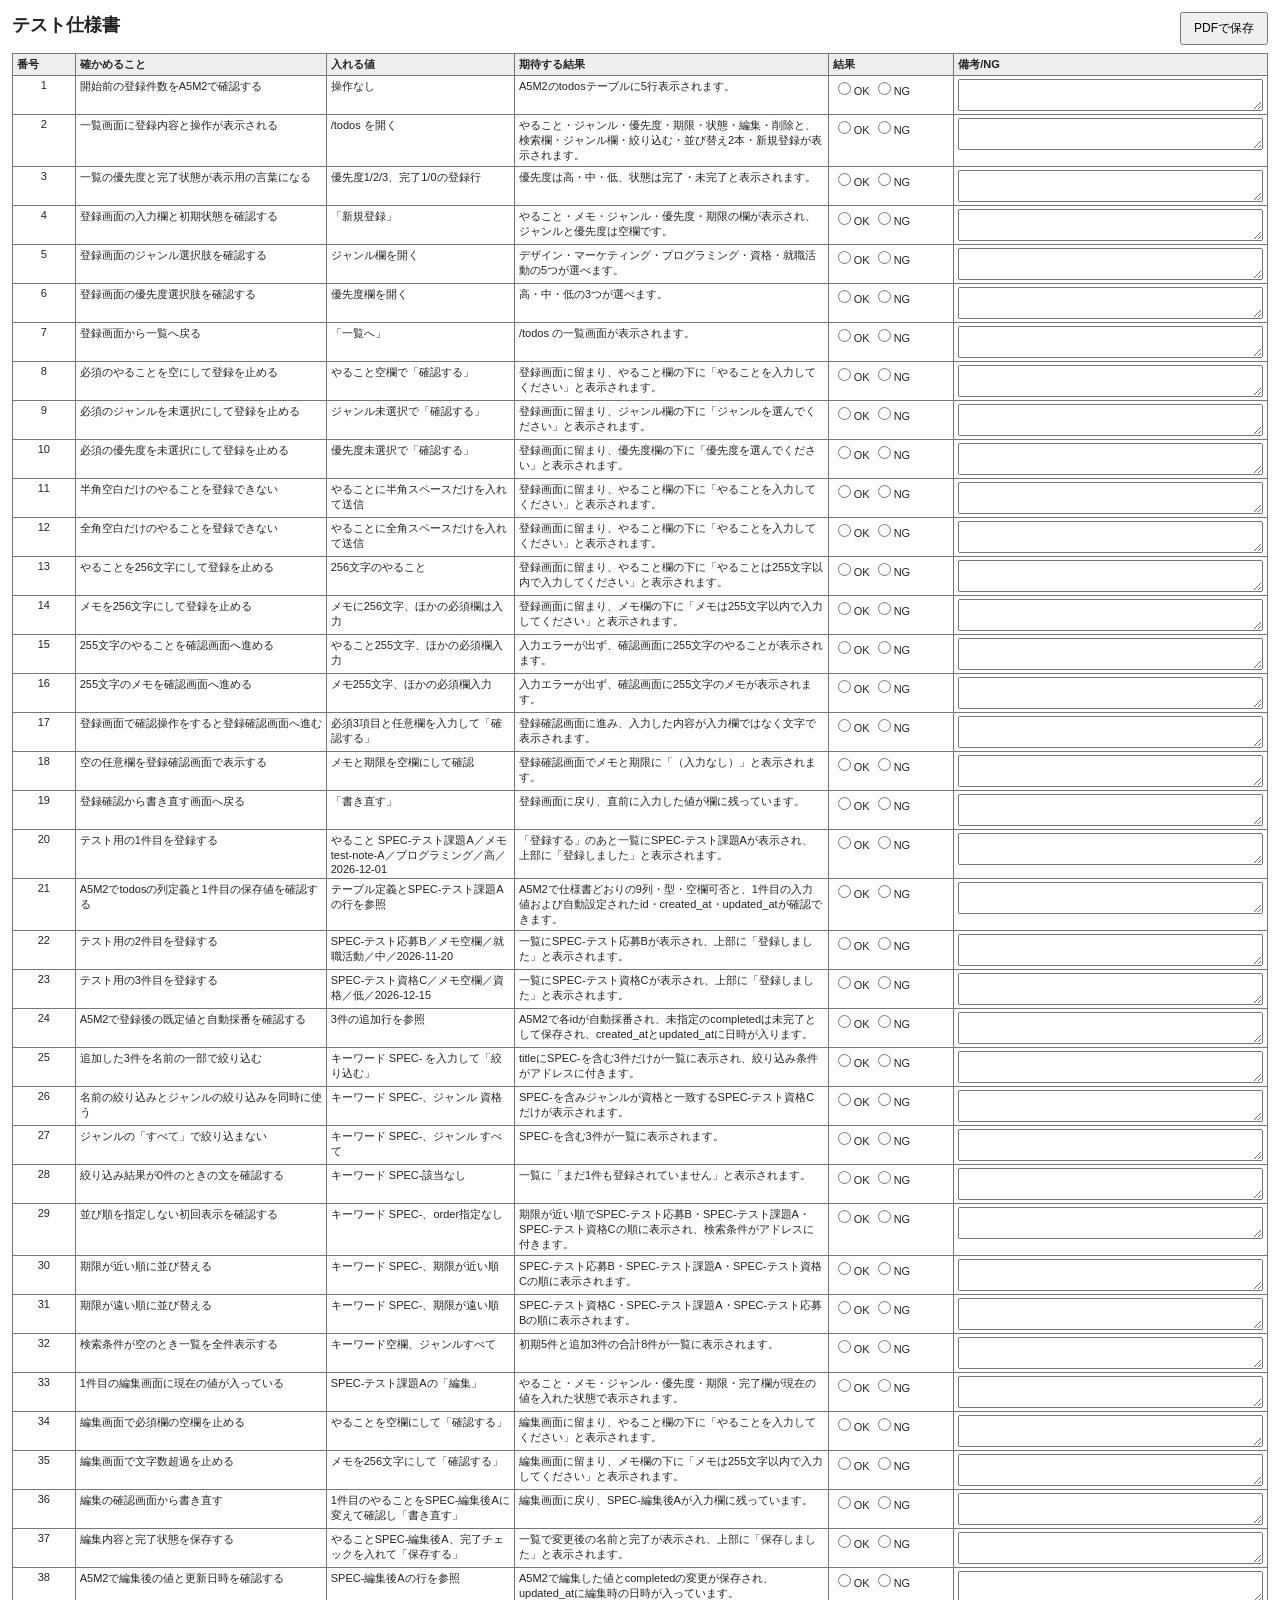
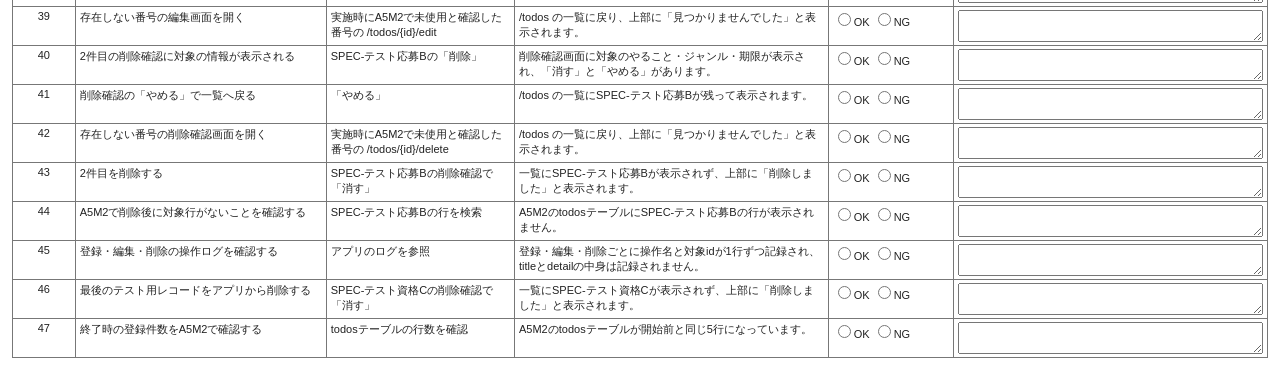
<file: test-spec.html>
<!doctype html>
<html lang="ja">
<head>
  <meta charset="UTF-8">
  <meta name="viewport" content="width=device-width, initial-scale=1">
  <title>テスト仕様書</title>
  <style>
    * { box-sizing: border-box; }
    body { margin: 0; padding: 12px; color: #222; font-family: sans-serif; font-size: 11px; }
    h1 { margin: 0 0 8px; font-size: 18px; }
    .top { display: flex; justify-content: space-between; align-items: center; margin-bottom: 8px; }
    button { padding: 6px 12px; font-size: 12px; cursor: pointer; }
    table { width: 100%; table-layout: fixed; border-collapse: collapse; }
    col:nth-child(1) { width: 5%; } col:nth-child(2) { width: 20%; }
    col:nth-child(3) { width: 15%; } col:nth-child(4) { width: 25%; }
    col:nth-child(5) { width: 10%; } col:nth-child(6) { width: 25%; }
    th, td { border: 1px solid #777; padding: 3px 4px; vertical-align: top; overflow-wrap: anywhere; }
    th { background: #eee; text-align: left; }
    td:first-child { text-align: center; }
    .result { white-space: nowrap; }
    .result label { display: inline-block; margin-right: 3px; }
    textarea { display: block; width: 100%; min-height: 32px; resize: vertical; font: inherit; }
    @media print {
      @page { size: landscape; margin: 8mm; }
      body { padding: 0; font-size: 9px; }
      h1 { font-size: 15px; }
      .no-print { display: none !important; }
      th, td { padding: 2px 3px; }
      textarea { height: auto !important; min-height: 0; resize: none; overflow: visible; border: 0; padding: 0; }
      tr { break-inside: avoid; }
    }
  </style>
</head>
<body>
  <div class="top">
    <h1>テスト仕様書</h1>
    <button class="no-print" type="button" onclick="window.print()">PDFで保存</button>
  </div>
  <table>
    <colgroup><col><col><col><col><col><col></colgroup>
    <thead><tr><th>番号</th><th>確かめること</th><th>入れる値</th><th>期待する結果</th><th>結果</th><th>備考/NG</th></tr></thead>
    <tbody>
      <tr><td>1</td><td>開始前の登録件数をA5M2で確認する</td><td>操作なし</td><td>A5M2のtodosテーブルに5行表示されます。</td><td class="result"><label><input type="radio" name="r1" value="OK">OK</label><label><input type="radio" name="r1" value="NG">NG</label></td><td><textarea aria-label="1 備考/NG"></textarea></td></tr>
      <tr><td>2</td><td>一覧画面に登録内容と操作が表示される</td><td>/todos を開く</td><td>やること・ジャンル・優先度・期限・状態・編集・削除と、検索欄・ジャンル欄・絞り込む・並び替え2本・新規登録が表示されます。</td><td class="result"><label><input type="radio" name="r2" value="OK">OK</label><label><input type="radio" name="r2" value="NG">NG</label></td><td><textarea aria-label="2 備考/NG"></textarea></td></tr>
      <tr><td>3</td><td>一覧の優先度と完了状態が表示用の言葉になる</td><td>優先度1/2/3、完了1/0の登録行</td><td>優先度は高・中・低、状態は完了・未完了と表示されます。</td><td class="result"><label><input type="radio" name="r3" value="OK">OK</label><label><input type="radio" name="r3" value="NG">NG</label></td><td><textarea aria-label="3 備考/NG"></textarea></td></tr>
      <tr><td>4</td><td>登録画面の入力欄と初期状態を確認する</td><td>「新規登録」</td><td>やること・メモ・ジャンル・優先度・期限の欄が表示され、ジャンルと優先度は空欄です。</td><td class="result"><label><input type="radio" name="r4" value="OK">OK</label><label><input type="radio" name="r4" value="NG">NG</label></td><td><textarea aria-label="4 備考/NG"></textarea></td></tr>
      <tr><td>5</td><td>登録画面のジャンル選択肢を確認する</td><td>ジャンル欄を開く</td><td>デザイン・マーケティング・プログラミング・資格・就職活動の5つが選べます。</td><td class="result"><label><input type="radio" name="r5" value="OK">OK</label><label><input type="radio" name="r5" value="NG">NG</label></td><td><textarea aria-label="5 備考/NG"></textarea></td></tr>
      <tr><td>6</td><td>登録画面の優先度選択肢を確認する</td><td>優先度欄を開く</td><td>高・中・低の3つが選べます。</td><td class="result"><label><input type="radio" name="r6" value="OK">OK</label><label><input type="radio" name="r6" value="NG">NG</label></td><td><textarea aria-label="6 備考/NG"></textarea></td></tr>
      <tr><td>7</td><td>登録画面から一覧へ戻る</td><td>「一覧へ」</td><td>/todos の一覧画面が表示されます。</td><td class="result"><label><input type="radio" name="r7" value="OK">OK</label><label><input type="radio" name="r7" value="NG">NG</label></td><td><textarea aria-label="7 備考/NG"></textarea></td></tr>
      <tr><td>8</td><td>必須のやることを空にして登録を止める</td><td>やること空欄で「確認する」</td><td>登録画面に留まり、やること欄の下に「やることを入力してください」と表示されます。</td><td class="result"><label><input type="radio" name="r8" value="OK">OK</label><label><input type="radio" name="r8" value="NG">NG</label></td><td><textarea aria-label="8 備考/NG"></textarea></td></tr>
      <tr><td>9</td><td>必須のジャンルを未選択にして登録を止める</td><td>ジャンル未選択で「確認する」</td><td>登録画面に留まり、ジャンル欄の下に「ジャンルを選んでください」と表示されます。</td><td class="result"><label><input type="radio" name="r9" value="OK">OK</label><label><input type="radio" name="r9" value="NG">NG</label></td><td><textarea aria-label="9 備考/NG"></textarea></td></tr>
      <tr><td>10</td><td>必須の優先度を未選択にして登録を止める</td><td>優先度未選択で「確認する」</td><td>登録画面に留まり、優先度欄の下に「優先度を選んでください」と表示されます。</td><td class="result"><label><input type="radio" name="r10" value="OK">OK</label><label><input type="radio" name="r10" value="NG">NG</label></td><td><textarea aria-label="10 備考/NG"></textarea></td></tr>
      <tr><td>11</td><td>半角空白だけのやることを登録できない</td><td>やることに半角スペースだけを入れて送信</td><td>登録画面に留まり、やること欄の下に「やることを入力してください」と表示されます。</td><td class="result"><label><input type="radio" name="r11" value="OK">OK</label><label><input type="radio" name="r11" value="NG">NG</label></td><td><textarea aria-label="11 備考/NG"></textarea></td></tr>
      <tr><td>12</td><td>全角空白だけのやることを登録できない</td><td>やることに全角スペースだけを入れて送信</td><td>登録画面に留まり、やること欄の下に「やることを入力してください」と表示されます。</td><td class="result"><label><input type="radio" name="r12" value="OK">OK</label><label><input type="radio" name="r12" value="NG">NG</label></td><td><textarea aria-label="12 備考/NG"></textarea></td></tr>
      <tr><td>13</td><td>やることを256文字にして登録を止める</td><td>256文字のやること</td><td>登録画面に留まり、やること欄の下に「やることは255文字以内で入力してください」と表示されます。</td><td class="result"><label><input type="radio" name="r13" value="OK">OK</label><label><input type="radio" name="r13" value="NG">NG</label></td><td><textarea aria-label="13 備考/NG"></textarea></td></tr>
      <tr><td>14</td><td>メモを256文字にして登録を止める</td><td>メモに256文字、ほかの必須欄は入力</td><td>登録画面に留まり、メモ欄の下に「メモは255文字以内で入力してください」と表示されます。</td><td class="result"><label><input type="radio" name="r14" value="OK">OK</label><label><input type="radio" name="r14" value="NG">NG</label></td><td><textarea aria-label="14 備考/NG"></textarea></td></tr>
      <tr><td>15</td><td>255文字のやることを確認画面へ進める</td><td>やること255文字、ほかの必須欄入力</td><td>入力エラーが出ず、確認画面に255文字のやることが表示されます。</td><td class="result"><label><input type="radio" name="r15" value="OK">OK</label><label><input type="radio" name="r15" value="NG">NG</label></td><td><textarea aria-label="15 備考/NG"></textarea></td></tr>
      <tr><td>16</td><td>255文字のメモを確認画面へ進める</td><td>メモ255文字、ほかの必須欄入力</td><td>入力エラーが出ず、確認画面に255文字のメモが表示されます。</td><td class="result"><label><input type="radio" name="r16" value="OK">OK</label><label><input type="radio" name="r16" value="NG">NG</label></td><td><textarea aria-label="16 備考/NG"></textarea></td></tr>
      <tr><td>17</td><td>登録画面で確認操作をすると登録確認画面へ進む</td><td>必須3項目と任意欄を入力して「確認する」</td><td>登録確認画面に進み、入力した内容が入力欄ではなく文字で表示されます。</td><td class="result"><label><input type="radio" name="r17" value="OK">OK</label><label><input type="radio" name="r17" value="NG">NG</label></td><td><textarea aria-label="17 備考/NG"></textarea></td></tr>
      <tr><td>18</td><td>空の任意欄を登録確認画面で表示する</td><td>メモと期限を空欄にして確認</td><td>登録確認画面でメモと期限に「（入力なし）」と表示されます。</td><td class="result"><label><input type="radio" name="r18" value="OK">OK</label><label><input type="radio" name="r18" value="NG">NG</label></td><td><textarea aria-label="18 備考/NG"></textarea></td></tr>
      <tr><td>19</td><td>登録確認から書き直す画面へ戻る</td><td>「書き直す」</td><td>登録画面に戻り、直前に入力した値が欄に残っています。</td><td class="result"><label><input type="radio" name="r19" value="OK">OK</label><label><input type="radio" name="r19" value="NG">NG</label></td><td><textarea aria-label="19 備考/NG"></textarea></td></tr>
      <tr><td>20</td><td>テスト用の1件目を登録する</td><td>やること SPEC-テスト課題A／メモ test-note-A／プログラミング／高／2026-12-01</td><td>「登録する」のあと一覧にSPEC-テスト課題Aが表示され、上部に「登録しました」と表示されます。</td><td class="result"><label><input type="radio" name="r20" value="OK">OK</label><label><input type="radio" name="r20" value="NG">NG</label></td><td><textarea aria-label="20 備考/NG"></textarea></td></tr>
      <tr><td>21</td><td>A5M2でtodosの列定義と1件目の保存値を確認する</td><td>テーブル定義とSPEC-テスト課題Aの行を参照</td><td>A5M2で仕様書どおりの9列・型・空欄可否と、1件目の入力値および自動設定されたid・created_at・updated_atが確認できます。</td><td class="result"><label><input type="radio" name="r21" value="OK">OK</label><label><input type="radio" name="r21" value="NG">NG</label></td><td><textarea aria-label="21 備考/NG"></textarea></td></tr>
      <tr><td>22</td><td>テスト用の2件目を登録する</td><td>SPEC-テスト応募B／メモ空欄／就職活動／中／2026-11-20</td><td>一覧にSPEC-テスト応募Bが表示され、上部に「登録しました」と表示されます。</td><td class="result"><label><input type="radio" name="r22" value="OK">OK</label><label><input type="radio" name="r22" value="NG">NG</label></td><td><textarea aria-label="22 備考/NG"></textarea></td></tr>
      <tr><td>23</td><td>テスト用の3件目を登録する</td><td>SPEC-テスト資格C／メモ空欄／資格／低／2026-12-15</td><td>一覧にSPEC-テスト資格Cが表示され、上部に「登録しました」と表示されます。</td><td class="result"><label><input type="radio" name="r23" value="OK">OK</label><label><input type="radio" name="r23" value="NG">NG</label></td><td><textarea aria-label="23 備考/NG"></textarea></td></tr>
      <tr><td>24</td><td>A5M2で登録後の既定値と自動採番を確認する</td><td>3件の追加行を参照</td><td>A5M2で各idが自動採番され、未指定のcompletedは未完了として保存され、created_atとupdated_atに日時が入ります。</td><td class="result"><label><input type="radio" name="r24" value="OK">OK</label><label><input type="radio" name="r24" value="NG">NG</label></td><td><textarea aria-label="24 備考/NG"></textarea></td></tr>
      <tr><td>25</td><td>追加した3件を名前の一部で絞り込む</td><td>キーワード SPEC- を入力して「絞り込む」</td><td>titleにSPEC-を含む3件だけが一覧に表示され、絞り込み条件がアドレスに付きます。</td><td class="result"><label><input type="radio" name="r25" value="OK">OK</label><label><input type="radio" name="r25" value="NG">NG</label></td><td><textarea aria-label="25 備考/NG"></textarea></td></tr>
      <tr><td>26</td><td>名前の絞り込みとジャンルの絞り込みを同時に使う</td><td>キーワード SPEC-、ジャンル 資格</td><td>SPEC-を含みジャンルが資格と一致するSPEC-テスト資格Cだけが表示されます。</td><td class="result"><label><input type="radio" name="r26" value="OK">OK</label><label><input type="radio" name="r26" value="NG">NG</label></td><td><textarea aria-label="26 備考/NG"></textarea></td></tr>
      <tr><td>27</td><td>ジャンルの「すべて」で絞り込まない</td><td>キーワード SPEC-、ジャンル すべて</td><td>SPEC-を含む3件が一覧に表示されます。</td><td class="result"><label><input type="radio" name="r27" value="OK">OK</label><label><input type="radio" name="r27" value="NG">NG</label></td><td><textarea aria-label="27 備考/NG"></textarea></td></tr>
      <tr><td>28</td><td>絞り込み結果が0件のときの文を確認する</td><td>キーワード SPEC-該当なし</td><td>一覧に「まだ1件も登録されていません」と表示されます。</td><td class="result"><label><input type="radio" name="r28" value="OK">OK</label><label><input type="radio" name="r28" value="NG">NG</label></td><td><textarea aria-label="28 備考/NG"></textarea></td></tr>
      <tr><td>29</td><td>並び順を指定しない初回表示を確認する</td><td>キーワード SPEC-、order指定なし</td><td>期限が近い順でSPEC-テスト応募B・SPEC-テスト課題A・SPEC-テスト資格Cの順に表示され、検索条件がアドレスに付きます。</td><td class="result"><label><input type="radio" name="r29" value="OK">OK</label><label><input type="radio" name="r29" value="NG">NG</label></td><td><textarea aria-label="29 備考/NG"></textarea></td></tr>
      <tr><td>30</td><td>期限が近い順に並び替える</td><td>キーワード SPEC-、期限が近い順</td><td>SPEC-テスト応募B・SPEC-テスト課題A・SPEC-テスト資格Cの順に表示されます。</td><td class="result"><label><input type="radio" name="r30" value="OK">OK</label><label><input type="radio" name="r30" value="NG">NG</label></td><td><textarea aria-label="30 備考/NG"></textarea></td></tr>
      <tr><td>31</td><td>期限が遠い順に並び替える</td><td>キーワード SPEC-、期限が遠い順</td><td>SPEC-テスト資格C・SPEC-テスト課題A・SPEC-テスト応募Bの順に表示されます。</td><td class="result"><label><input type="radio" name="r31" value="OK">OK</label><label><input type="radio" name="r31" value="NG">NG</label></td><td><textarea aria-label="31 備考/NG"></textarea></td></tr>
      <tr><td>32</td><td>検索条件が空のとき一覧を全件表示する</td><td>キーワード空欄、ジャンルすべて</td><td>初期5件と追加3件の合計8件が一覧に表示されます。</td><td class="result"><label><input type="radio" name="r32" value="OK">OK</label><label><input type="radio" name="r32" value="NG">NG</label></td><td><textarea aria-label="32 備考/NG"></textarea></td></tr>
      <tr><td>33</td><td>1件目の編集画面に現在の値が入っている</td><td>SPEC-テスト課題Aの「編集」</td><td>やること・メモ・ジャンル・優先度・期限・完了欄が現在の値を入れた状態で表示されます。</td><td class="result"><label><input type="radio" name="r33" value="OK">OK</label><label><input type="radio" name="r33" value="NG">NG</label></td><td><textarea aria-label="33 備考/NG"></textarea></td></tr>
      <tr><td>34</td><td>編集画面で必須欄の空欄を止める</td><td>やることを空欄にして「確認する」</td><td>編集画面に留まり、やること欄の下に「やることを入力してください」と表示されます。</td><td class="result"><label><input type="radio" name="r34" value="OK">OK</label><label><input type="radio" name="r34" value="NG">NG</label></td><td><textarea aria-label="34 備考/NG"></textarea></td></tr>
      <tr><td>35</td><td>編集画面で文字数超過を止める</td><td>メモを256文字にして「確認する」</td><td>編集画面に留まり、メモ欄の下に「メモは255文字以内で入力してください」と表示されます。</td><td class="result"><label><input type="radio" name="r35" value="OK">OK</label><label><input type="radio" name="r35" value="NG">NG</label></td><td><textarea aria-label="35 備考/NG"></textarea></td></tr>
      <tr><td>36</td><td>編集の確認画面から書き直す</td><td>1件目のやることをSPEC-編集後Aに変えて確認し「書き直す」</td><td>編集画面に戻り、SPEC-編集後Aが入力欄に残っています。</td><td class="result"><label><input type="radio" name="r36" value="OK">OK</label><label><input type="radio" name="r36" value="NG">NG</label></td><td><textarea aria-label="36 備考/NG"></textarea></td></tr>
      <tr><td>37</td><td>編集内容と完了状態を保存する</td><td>やることSPEC-編集後A、完了チェックを入れて「保存する」</td><td>一覧で変更後の名前と完了が表示され、上部に「保存しました」と表示されます。</td><td class="result"><label><input type="radio" name="r37" value="OK">OK</label><label><input type="radio" name="r37" value="NG">NG</label></td><td><textarea aria-label="37 備考/NG"></textarea></td></tr>
      <tr><td>38</td><td>A5M2で編集後の値と更新日時を確認する</td><td>SPEC-編集後Aの行を参照</td><td>A5M2で編集した値とcompletedの変更が保存され、updated_atに編集時の日時が入っています。</td><td class="result"><label><input type="radio" name="r38" value="OK">OK</label><label><input type="radio" name="r38" value="NG">NG</label></td><td><textarea aria-label="38 備考/NG"></textarea></td></tr>
      <tr><td>39</td><td>存在しない番号の編集画面を開く</td><td>実施時にA5M2で未使用と確認した番号の /todos/{id}/edit</td><td>/todos の一覧に戻り、上部に「見つかりませんでした」と表示されます。</td><td class="result"><label><input type="radio" name="r39" value="OK">OK</label><label><input type="radio" name="r39" value="NG">NG</label></td><td><textarea aria-label="39 備考/NG"></textarea></td></tr>
      <tr><td>40</td><td>2件目の削除確認に対象の情報が表示される</td><td>SPEC-テスト応募Bの「削除」</td><td>削除確認画面に対象のやること・ジャンル・期限が表示され、「消す」と「やめる」があります。</td><td class="result"><label><input type="radio" name="r40" value="OK">OK</label><label><input type="radio" name="r40" value="NG">NG</label></td><td><textarea aria-label="40 備考/NG"></textarea></td></tr>
      <tr><td>41</td><td>削除確認の「やめる」で一覧へ戻る</td><td>「やめる」</td><td>/todos の一覧にSPEC-テスト応募Bが残って表示されます。</td><td class="result"><label><input type="radio" name="r41" value="OK">OK</label><label><input type="radio" name="r41" value="NG">NG</label></td><td><textarea aria-label="41 備考/NG"></textarea></td></tr>
      <tr><td>42</td><td>存在しない番号の削除確認画面を開く</td><td>実施時にA5M2で未使用と確認した番号の /todos/{id}/delete</td><td>/todos の一覧に戻り、上部に「見つかりませんでした」と表示されます。</td><td class="result"><label><input type="radio" name="r42" value="OK">OK</label><label><input type="radio" name="r42" value="NG">NG</label></td><td><textarea aria-label="42 備考/NG"></textarea></td></tr>
      <tr><td>43</td><td>2件目を削除する</td><td>SPEC-テスト応募Bの削除確認で「消す」</td><td>一覧にSPEC-テスト応募Bが表示されず、上部に「削除しました」と表示されます。</td><td class="result"><label><input type="radio" name="r43" value="OK">OK</label><label><input type="radio" name="r43" value="NG">NG</label></td><td><textarea aria-label="43 備考/NG"></textarea></td></tr>
      <tr><td>44</td><td>A5M2で削除後に対象行がないことを確認する</td><td>SPEC-テスト応募Bの行を検索</td><td>A5M2のtodosテーブルにSPEC-テスト応募Bの行が表示されません。</td><td class="result"><label><input type="radio" name="r44" value="OK">OK</label><label><input type="radio" name="r44" value="NG">NG</label></td><td><textarea aria-label="44 備考/NG"></textarea></td></tr>
      <tr><td>45</td><td>登録・編集・削除の操作ログを確認する</td><td>アプリのログを参照</td><td>登録・編集・削除ごとに操作名と対象idが1行ずつ記録され、titleとdetailの中身は記録されません。</td><td class="result"><label><input type="radio" name="r45" value="OK">OK</label><label><input type="radio" name="r45" value="NG">NG</label></td><td><textarea aria-label="45 備考/NG"></textarea></td></tr>
      <tr><td>46</td><td>最後のテスト用レコードをアプリから削除する</td><td>SPEC-テスト資格Cの削除確認で「消す」</td><td>一覧にSPEC-テスト資格Cが表示されず、上部に「削除しました」と表示されます。</td><td class="result"><label><input type="radio" name="r46" value="OK">OK</label><label><input type="radio" name="r46" value="NG">NG</label></td><td><textarea aria-label="46 備考/NG"></textarea></td></tr>
      <tr><td>47</td><td>終了時の登録件数をA5M2で確認する</td><td>todosテーブルの行数を確認</td><td>A5M2のtodosテーブルが開始前と同じ5行になっています。</td><td class="result"><label><input type="radio" name="r47" value="OK">OK</label><label><input type="radio" name="r47" value="NG">NG</label></td><td><textarea aria-label="47 備考/NG"></textarea></td></tr>
    </tbody>
  </table>
  <script>
    function fitTextareas() {
      document.querySelectorAll('textarea').forEach(function (area) {
        area.style.height = 'auto';
        area.style.height = area.scrollHeight + 'px';
      });
    }
    document.querySelectorAll('textarea').forEach(function (area) {
      area.addEventListener('input', fitTextareas);
    });
    window.addEventListener('beforeprint', fitTextareas);
    fitTextareas();
  </script>
</body>
</html>
</file>
